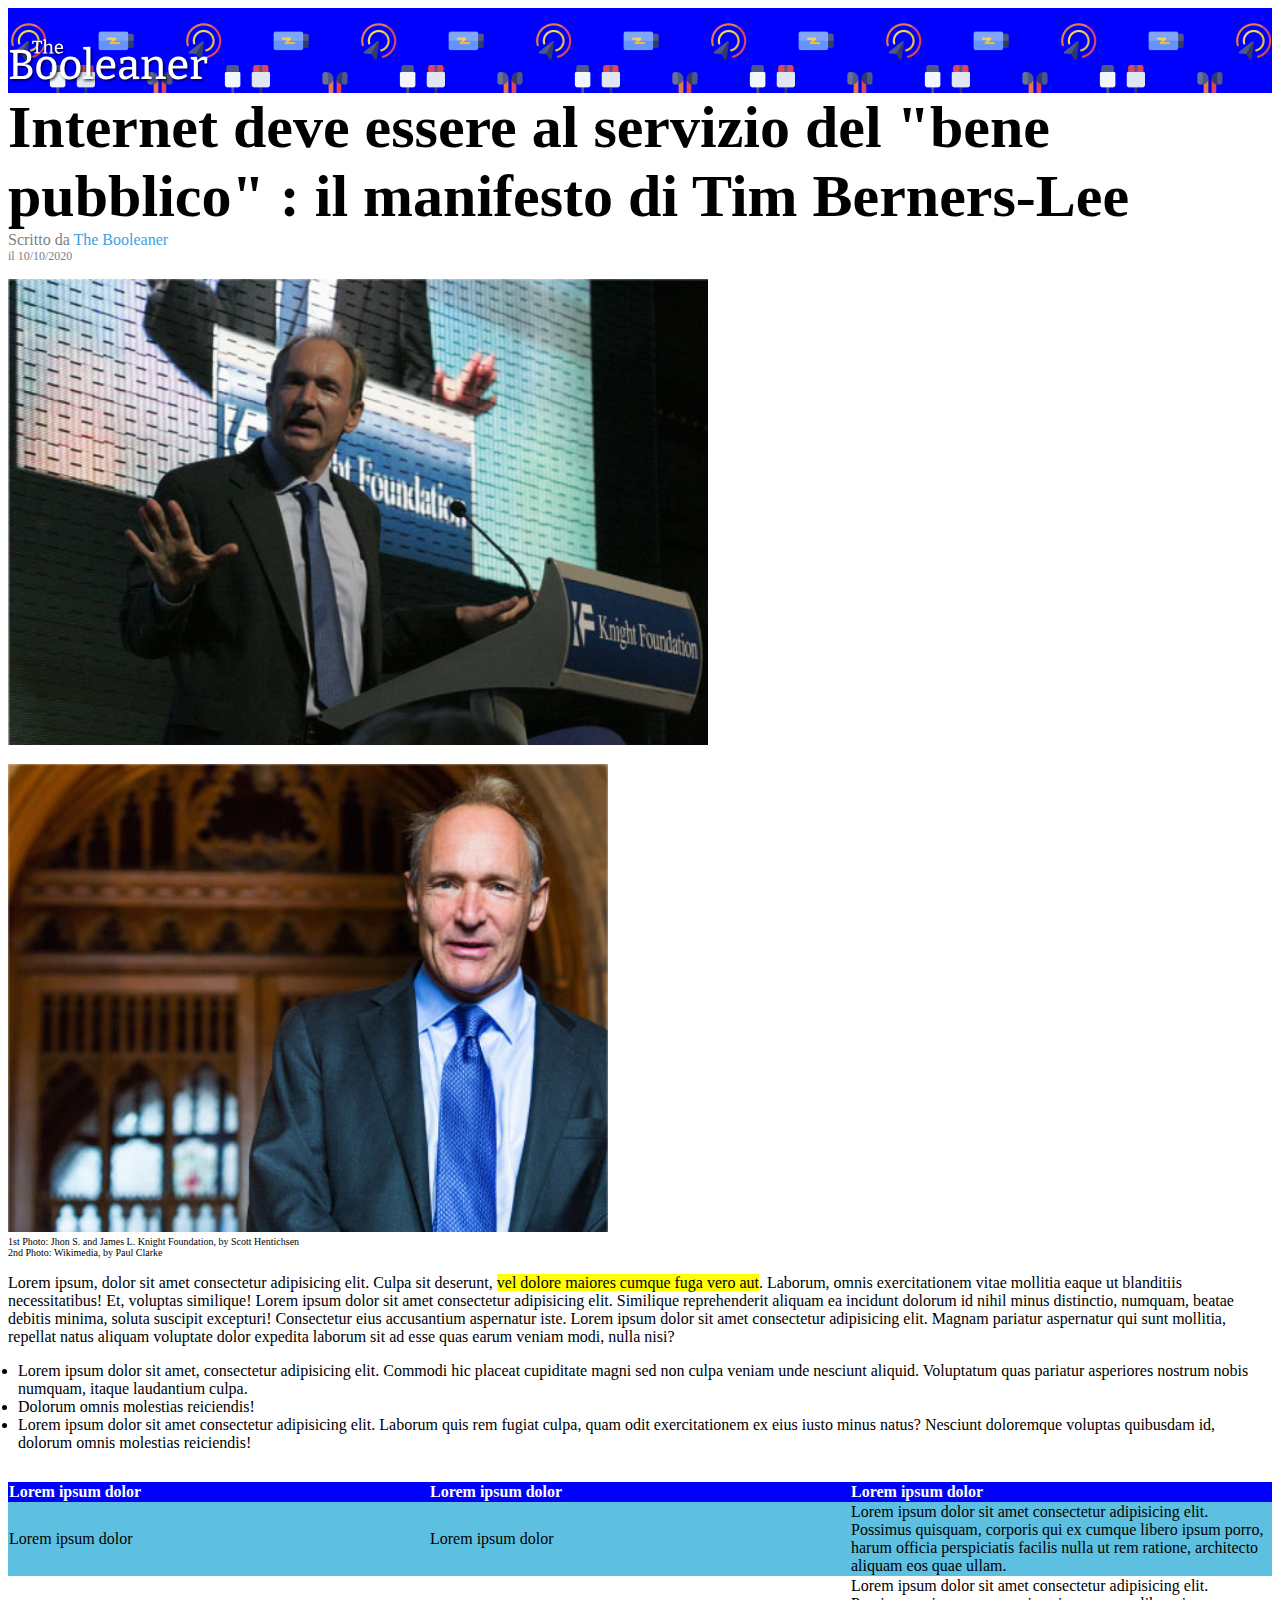
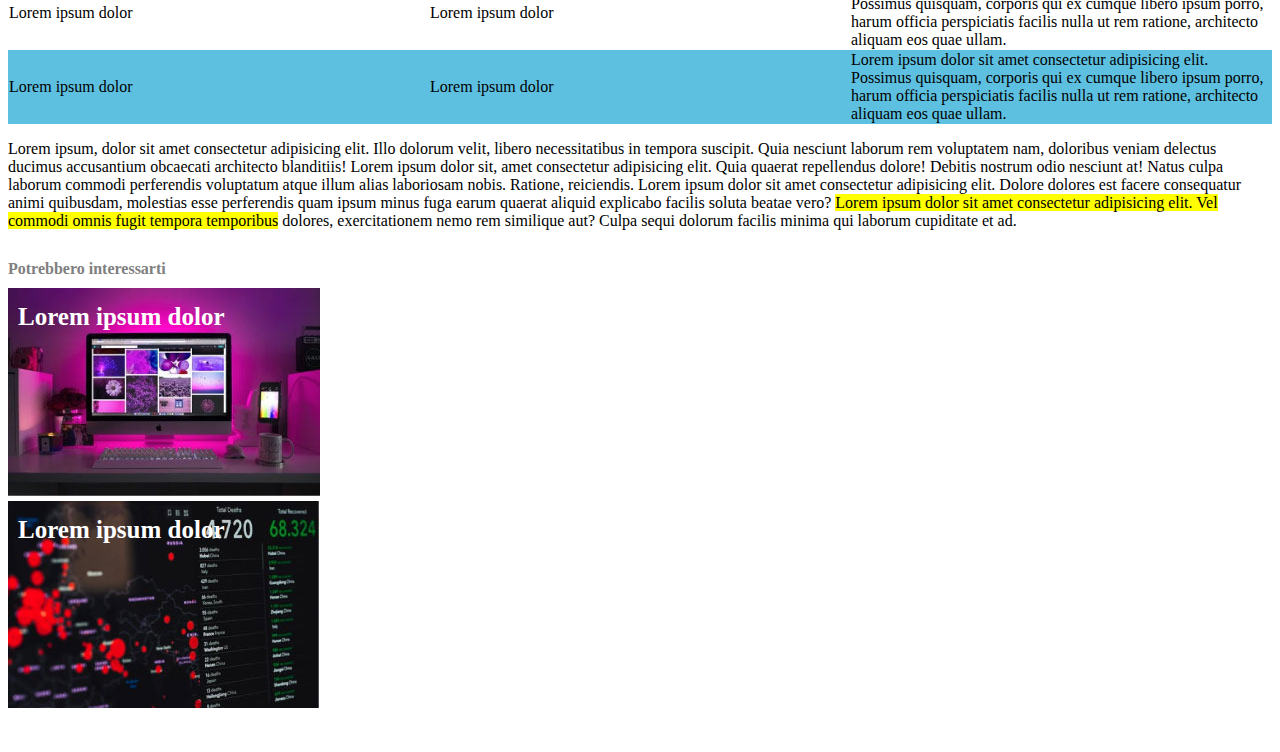
<file: index.html>
<!DOCTYPE html>
<html lang="en">

    <head>
        <meta charset="UTF-8">
        <meta name="viewport" content="width=device-width, initial-scale=1.0">
        <title>Esercizio Boolean Tim Berners-Lee</title>
        <link rel="stylesheet" href="css/style.css">
    </head>

    <body>

        <!--inizio pagina con titolo e foto-->
        <header>
            <div id="container">
                <img id="logo" src="img/logo.svg" alt="logo">
            </div>

            <div id="titolo"><strong>Internet deve essere al servizio del "bene pubblico" : il manifesto di Tim Berners-Lee</strong></div>
            <span id="primo-font-grigio">Scritto da</span><span id="font-celeste"> The Booleaner</span>
            <div id="secondo-font-grigio">il 10/10/2020</div>

            <img id="foto-Tim1" src="img/tim-1.jpg" alt="prima foto di Tim Berners-Lee">
            <img id="foto-Tim2" src="img/tim-2.jpg" alt="seconda foto di Tim Berners-Lee">

            <div class="descrizione-foto">1st Photo: Jhon S. and James L. Knight Foundation, by Scott Hentichsen</div>
            <div class="descrizione-foto">2nd Photo: Wikimedia, by Paul Clarke</div>
        </header>

        <!--contenuto principale-->
        <main>

            <!--paragrafo e lista primo contenuto-->
            <section>

                <p>Lorem ipsum, dolor sit amet consectetur adipisicing elit. Culpa sit deserunt, <span class="sottolineatura">vel dolore maiores cumque fuga vero aut</span>. Laborum, omnis exercitationem vitae mollitia eaque ut blanditiis necessitatibus! Et, voluptas similique! Lorem ipsum dolor sit amet consectetur adipisicing elit. Similique reprehenderit aliquam ea incidunt dolorum id nihil minus distinctio, numquam, beatae debitis minima, soluta suscipit excepturi! Consectetur eius accusantium aspernatur iste. Lorem ipsum dolor sit amet consectetur adipisicing elit. Magnam pariatur aspernatur qui sunt mollitia, repellat natus aliquam voluptate dolor expedita laborum sit ad esse quas earum veniam modi, nulla nisi?</p>

                <ul>
                    <li>Lorem ipsum dolor sit amet, consectetur adipisicing elit. Commodi hic placeat cupiditate magni sed non culpa veniam unde nesciunt aliquid. Voluptatum quas pariatur asperiores nostrum nobis numquam, itaque laudantium culpa.</li>
                    <li>Dolorum omnis molestias reiciendis!</li>
                    <li>Lorem ipsum dolor sit amet consectetur adipisicing elit. Laborum quis rem fugiat culpa, quam odit exercitationem ex eius iusto minus natus? Nesciunt doloremque voluptas quibusdam id, dolorum omnis molestias reiciendis!</li>
                </ul>

            </section>

            <!--tabella secondo contenuto-->
            <section>

                <table>
                    <thead>
                        <tr>
                            <th class="spostato">Lorem ipsum dolor</th>
                            <th class="spostato">Lorem ipsum dolor</th>
                            <th>Lorem ipsum dolor</th>
                        </tr>
                    </thead>
            
                    <tbody>
                        <tr class="colore-interno">
                            <td>Lorem ipsum dolor</td>
                            <td>Lorem ipsum dolor</td>
                            <td>Lorem ipsum dolor sit amet consectetur adipisicing elit. Possimus quisquam, corporis qui ex cumque libero ipsum porro, harum officia perspiciatis facilis nulla ut rem ratione, architecto aliquam eos quae ullam.</td>
                        </tr>
            
                        <tr>
                            <td>Lorem ipsum dolor</td>
                            <td>Lorem ipsum dolor</td>
                            <td>Lorem ipsum dolor sit amet consectetur adipisicing elit. Possimus quisquam, corporis qui ex cumque libero ipsum porro, harum officia perspiciatis facilis nulla ut rem ratione, architecto aliquam eos quae ullam.</td>
                        </tr>
            
                        <tr class="colore-interno">
                            <td>Lorem ipsum dolor</td>
                            <td>Lorem ipsum dolor</td>
                            <td>Lorem ipsum dolor sit amet consectetur adipisicing elit. Possimus quisquam, corporis qui ex cumque libero ipsum porro, harum officia perspiciatis facilis nulla ut rem ratione, architecto aliquam eos quae ullam.</td>
                        </tr>
                    </tbody>
                </table>

            </section>

            <!--paragrafo terzo contenuto-->
            <section>

                <p id="margine-sotto">Lorem ipsum, dolor sit amet consectetur adipisicing elit. Illo dolorum velit, libero necessitatibus in tempora suscipit. Quia nesciunt laborum rem voluptatem nam, doloribus veniam delectus ducimus accusantium obcaecati architecto blanditiis! Lorem ipsum dolor sit, amet consectetur adipisicing elit. Quia quaerat repellendus dolore! Debitis nostrum odio nesciunt at! Natus culpa laborum commodi perferendis voluptatum atque illum alias laboriosam nobis. Ratione, reiciendis. Lorem ipsum dolor sit amet consectetur adipisicing elit. Dolore dolores est facere consequatur animi quibusdam, molestias esse perferendis quam ipsum minus fuga earum quaerat aliquid explicabo facilis soluta beatae vero? <span class="sottolineatura">Lorem ipsum dolor sit amet consectetur adipisicing elit. Vel commodi omnis fugit tempora temporibus</span> dolores, exercitationem nemo rem similique aut? Culpa sequi dolorum facilis minima qui laborum cupiditate et ad.</p>

            </section>

        </main>

        <!--foto a piè di pagina-->
        <footer>

            <div id="primo-font-grigio"><strong>Potrebbero interessarti</strong></div>

            <div id="container2">
                <div class="scritta-foto"><strong>Lorem ipsum dolor</strong></div>
            </div>

            <div id="container3">
                <div class="scritta-foto"><strong>Lorem ipsum dolor</strong></div>
            </div>

        </footer>
    
    </body>
</html>
</file>
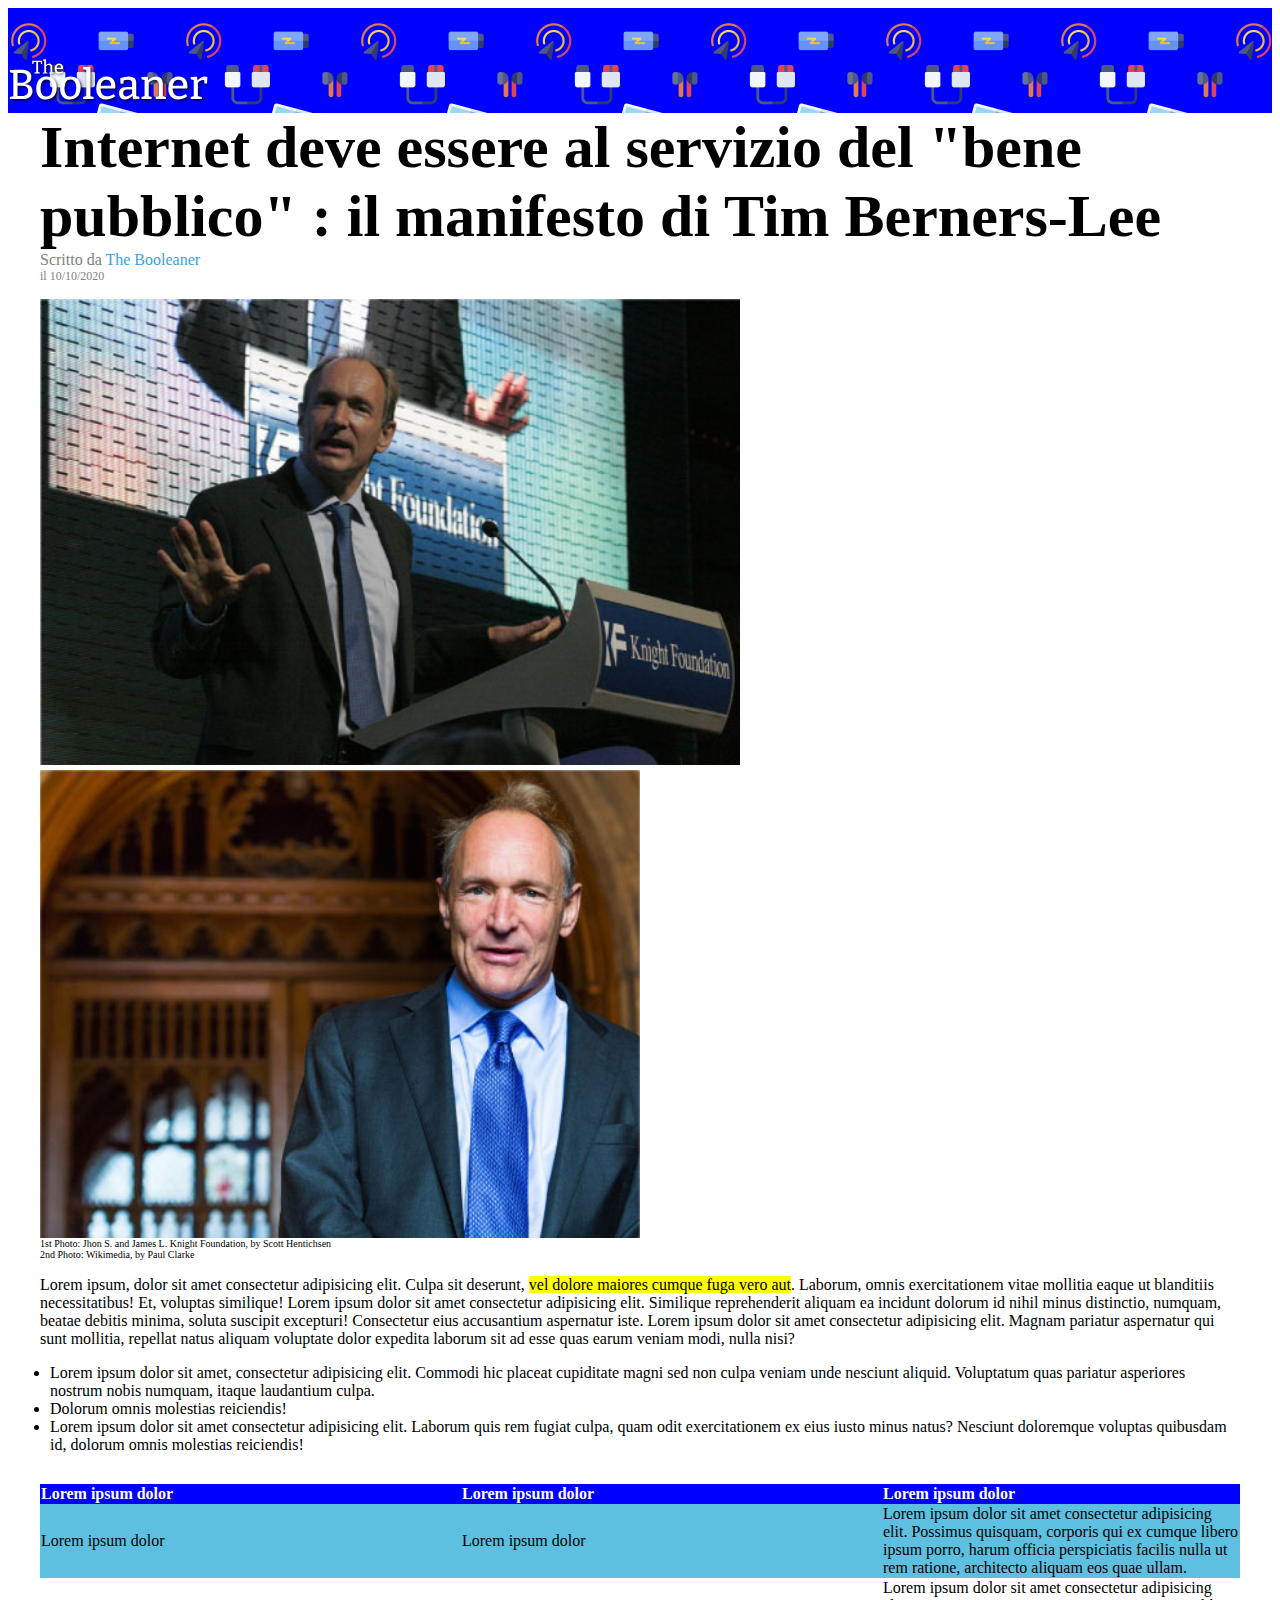
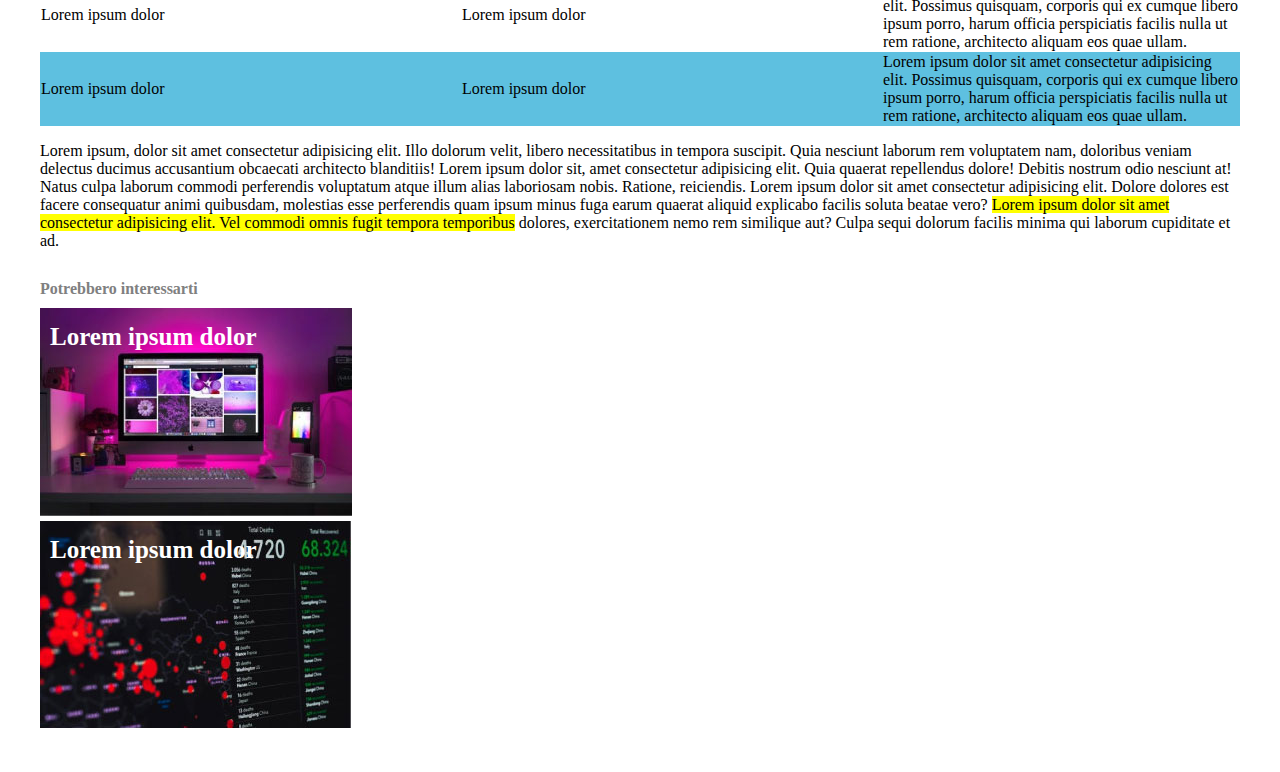
<file: Bonus/index.html>
<!DOCTYPE html>
<html lang="en">

    <head>
        <meta charset="UTF-8">
        <meta name="viewport" content="width=device-width, initial-scale=1.0">
        <title>Esercizio Boolean Tim Berners-Lee</title>
        <link rel="stylesheet" href="css/style.css">
    </head>

    <body>

        <!--inizio pagina con titolo e foto-->
        <header>
            <div id="container">
                <img id="logo" src="img/logo.svg" alt="logo">
            </div>

            <div class="container-bonus">

                <div id="titolo"><strong>Internet deve essere al servizio del "bene pubblico" : il manifesto di Tim Berners-Lee</strong></div>
                <span id="primo-font-grigio">Scritto da</span><span id="font-celeste"> The Booleaner</span>
                <div id="secondo-font-grigio">il 10/10/2020</div>

                <img id="foto-Tim1" src="img/tim-1.jpg" alt="prima foto di Tim Berners-Lee">
                <img id="foto-Tim2" src="img/tim-2.jpg" alt="seconda foto di Tim Berners-Lee">

                <div class="descrizione-foto">1st Photo: Jhon S. and James L. Knight Foundation, by Scott Hentichsen</div>
                <div class="descrizione-foto">2nd Photo: Wikimedia, by Paul Clarke</div>
            </div>

        </header>

        <!--contenuto principale-->
        <main>

            <div class="container-bonus">

                <!--paragrafo e lista primo contenuto-->
                <section>

                    <p>Lorem ipsum, dolor sit amet consectetur adipisicing elit. Culpa sit deserunt, <span class="sottolineatura">vel dolore maiores cumque fuga vero aut</span>. Laborum, omnis exercitationem vitae mollitia eaque ut blanditiis necessitatibus! Et, voluptas similique! Lorem ipsum dolor sit amet consectetur adipisicing elit. Similique reprehenderit aliquam ea incidunt dolorum id nihil minus distinctio, numquam, beatae debitis minima, soluta suscipit excepturi! Consectetur eius accusantium aspernatur iste. Lorem ipsum dolor sit amet consectetur adipisicing elit. Magnam pariatur aspernatur qui sunt mollitia, repellat natus aliquam voluptate dolor expedita laborum sit ad esse quas earum veniam modi, nulla nisi?</p>

                    <ul>
                        <li>Lorem ipsum dolor sit amet, consectetur adipisicing elit. Commodi hic placeat cupiditate magni sed non culpa veniam unde nesciunt aliquid. Voluptatum quas pariatur asperiores nostrum nobis numquam, itaque laudantium culpa.</li>
                        <li>Dolorum omnis molestias reiciendis!</li>
                        <li>Lorem ipsum dolor sit amet consectetur adipisicing elit. Laborum quis rem fugiat culpa, quam odit exercitationem ex eius iusto minus natus? Nesciunt doloremque voluptas quibusdam id, dolorum omnis molestias reiciendis!</li>
                    </ul>

                </section>

                <!--tabella secondo contenuto-->
                <section>

                    <table>
                        <thead>
                            <tr>
                                <th class="spostato">Lorem ipsum dolor</th>
                                <th class="spostato">Lorem ipsum dolor</th>
                                <th>Lorem ipsum dolor</th>
                            </tr>
                        </thead>
            
                        <tbody>
                            <tr class="colore-interno">
                                <td>Lorem ipsum dolor</td>
                                <td>Lorem ipsum dolor</td>
                                <td>Lorem ipsum dolor sit amet consectetur adipisicing elit. Possimus quisquam, corporis qui ex cumque libero ipsum porro, harum officia perspiciatis facilis nulla ut rem ratione, architecto aliquam eos quae ullam.</td>
                            </tr>
            
                            <tr>
                                <td>Lorem ipsum dolor</td>
                                <td>Lorem ipsum dolor</td>
                                <td>Lorem ipsum dolor sit amet consectetur adipisicing elit. Possimus quisquam, corporis qui ex cumque libero ipsum porro, harum officia perspiciatis facilis nulla ut rem ratione, architecto aliquam eos quae ullam.</td>
                            </tr>
            
                            <tr class="colore-interno">
                                <td>Lorem ipsum dolor</td>
                                <td>Lorem ipsum dolor</td>
                                <td>Lorem ipsum dolor sit amet consectetur adipisicing elit. Possimus quisquam, corporis qui ex cumque libero ipsum porro, harum officia perspiciatis facilis nulla ut rem ratione, architecto aliquam eos quae ullam.</td>
                            </tr>
                        </tbody>
                    </table>

                </section>

                <!--paragrafo terzo contenuto-->
                <section>

                    <p id="margine-sotto">Lorem ipsum, dolor sit amet consectetur adipisicing elit. Illo dolorum velit, libero necessitatibus in tempora suscipit. Quia nesciunt laborum rem voluptatem nam, doloribus veniam delectus ducimus accusantium obcaecati architecto blanditiis! Lorem ipsum dolor sit, amet consectetur adipisicing elit. Quia quaerat repellendus dolore! Debitis nostrum odio nesciunt at! Natus culpa laborum commodi perferendis voluptatum atque illum alias laboriosam nobis. Ratione, reiciendis. Lorem ipsum dolor sit amet consectetur adipisicing elit. Dolore dolores est facere consequatur animi quibusdam, molestias esse perferendis quam ipsum minus fuga earum quaerat aliquid explicabo facilis soluta beatae vero? <span class="sottolineatura">Lorem ipsum dolor sit amet consectetur adipisicing elit. Vel commodi omnis fugit tempora temporibus</span> dolores, exercitationem nemo rem similique aut? Culpa sequi dolorum facilis minima qui laborum cupiditate et ad.</p>

                </section>
            </div>
        </main>

        <!--foto a piè di pagina-->
        <footer>
            <div class="container-bonus">

                <div id="primo-font-grigio"><strong>Potrebbero interessarti</strong></div>

                <div id="container2">
                    <div class="scritta-foto"><strong>Lorem ipsum dolor</strong></div>
                </div>

                <div id="container3">
                    <div class="scritta-foto"><strong>Lorem ipsum dolor</strong></div>
                </div>
            </div>
        </footer>
    
    </body>
</html>
</file>
<file: css/style.css>
/* header*/

/*logo superiore*/
#logo{
    width: 200px;
}

#container{
    background-image: url(../img/pattern.png);
    background-size: 350px;
    background-color: blue;
    padding-top: 30px;
}

/*font di header e foto*/
#titolo{
    font-size: 60px;    
}

#primo-font-grigio{
    color: grey;
}

#secondo-font-grigio{
    color: grey;
    font-size: 12px;
}

#font-celeste{
    color: rgb(57, 162, 227);
}

#foto-Tim1{
    padding-top: 15px;
    width: 700px;
}

#foto-Tim2{
    padding-top: 15px;
    width: 600px;
}

.descrizione-foto{
    font-size: 10px;
}

/*main, section, colore sottolineature*/
.sottolineatura{
    background-color: yellow;
}

ul{
    padding-left: 10px;
}

/*tabella*/
table{
    margin-top: 30px;
    border-collapse: collapse
}

th{
    color: white;
    background-color: blue;
    text-align: left;
    
}

.spostato{
    padding-right: 20px;
    width: 400px;
}

.colore-interno{
    background-color: rgb(94, 192, 224)
}

/*terza sezione*/
#margine-sotto{
    margin-bottom: 30px;
}

/*footer*/
#container2{
    margin-top: 10px;
    background-image: url(../img/monitor.jpg);
    background-repeat: no-repeat;
}

.scritta-foto{
    padding-bottom: 200px;
    color: white;
    font-size: 25px;
    padding-top: 15px;
    padding-left: 10px;
}

#container3{
    margin-top: -30px;
    background-image: url(../img/graph.jpg);
    background-repeat: no-repeat;
}
</file>
<file: Bonus/css/style.css>
/* header*/

.container-bonus{
    width: 1200px;
    margin: auto;
}

/*logo superiore*/
#logo{
    width: 200px;
}

#container{
    background-image: url(../img/pattern.png);
    background-size: 350px;
    background-color: blue;
    padding-top: 50px;
}

/*font di header e foto*/
#titolo{
    font-size: 60px;   
}

#primo-font-grigio{
    color: grey;
}

#secondo-font-grigio{
    color: grey;
    font-size: 12px;
}

#font-celeste{
    color: rgb(57, 162, 227);
}

#foto-Tim1{
    display: block;
    width: 700px;
    padding-top: 15px;
}

#foto-Tim2{
    display: block;
    margin-top: -10px;
    width: 600px;
    padding-top: 15px;
}

.descrizione-foto{
    font-size: 10px;
}

/*main, section, colore sottolineature*/
.sottolineatura{
    background-color: yellow;
}

ul{
    padding-left: 10px;
}

/*tabella*/
table{
    margin-top: 30px;
    border-collapse: collapse
}

th{
    color: white;
    background-color: blue;
    text-align: left;
    
}

.spostato{
    padding-right: 20px;
    width: 400px;
}

.colore-interno{
    background-color: rgb(94, 192, 224)
}

/*terza sezione*/
#margine-sotto{
    margin-bottom: 30px;
}

/*footer*/
#container2{
    margin-top: 10px;
    background-image: url(../img/monitor.jpg);
    background-repeat: no-repeat;
}

.scritta-foto{
    padding-bottom: 200px;
    color: white;
    font-size: 25px;
    padding-top: 15px;
    padding-left: 10px;
}

#container3{
    margin-top: -30px;
    background-image: url(../img/graph.jpg);
    background-repeat: no-repeat;
}
</file>
